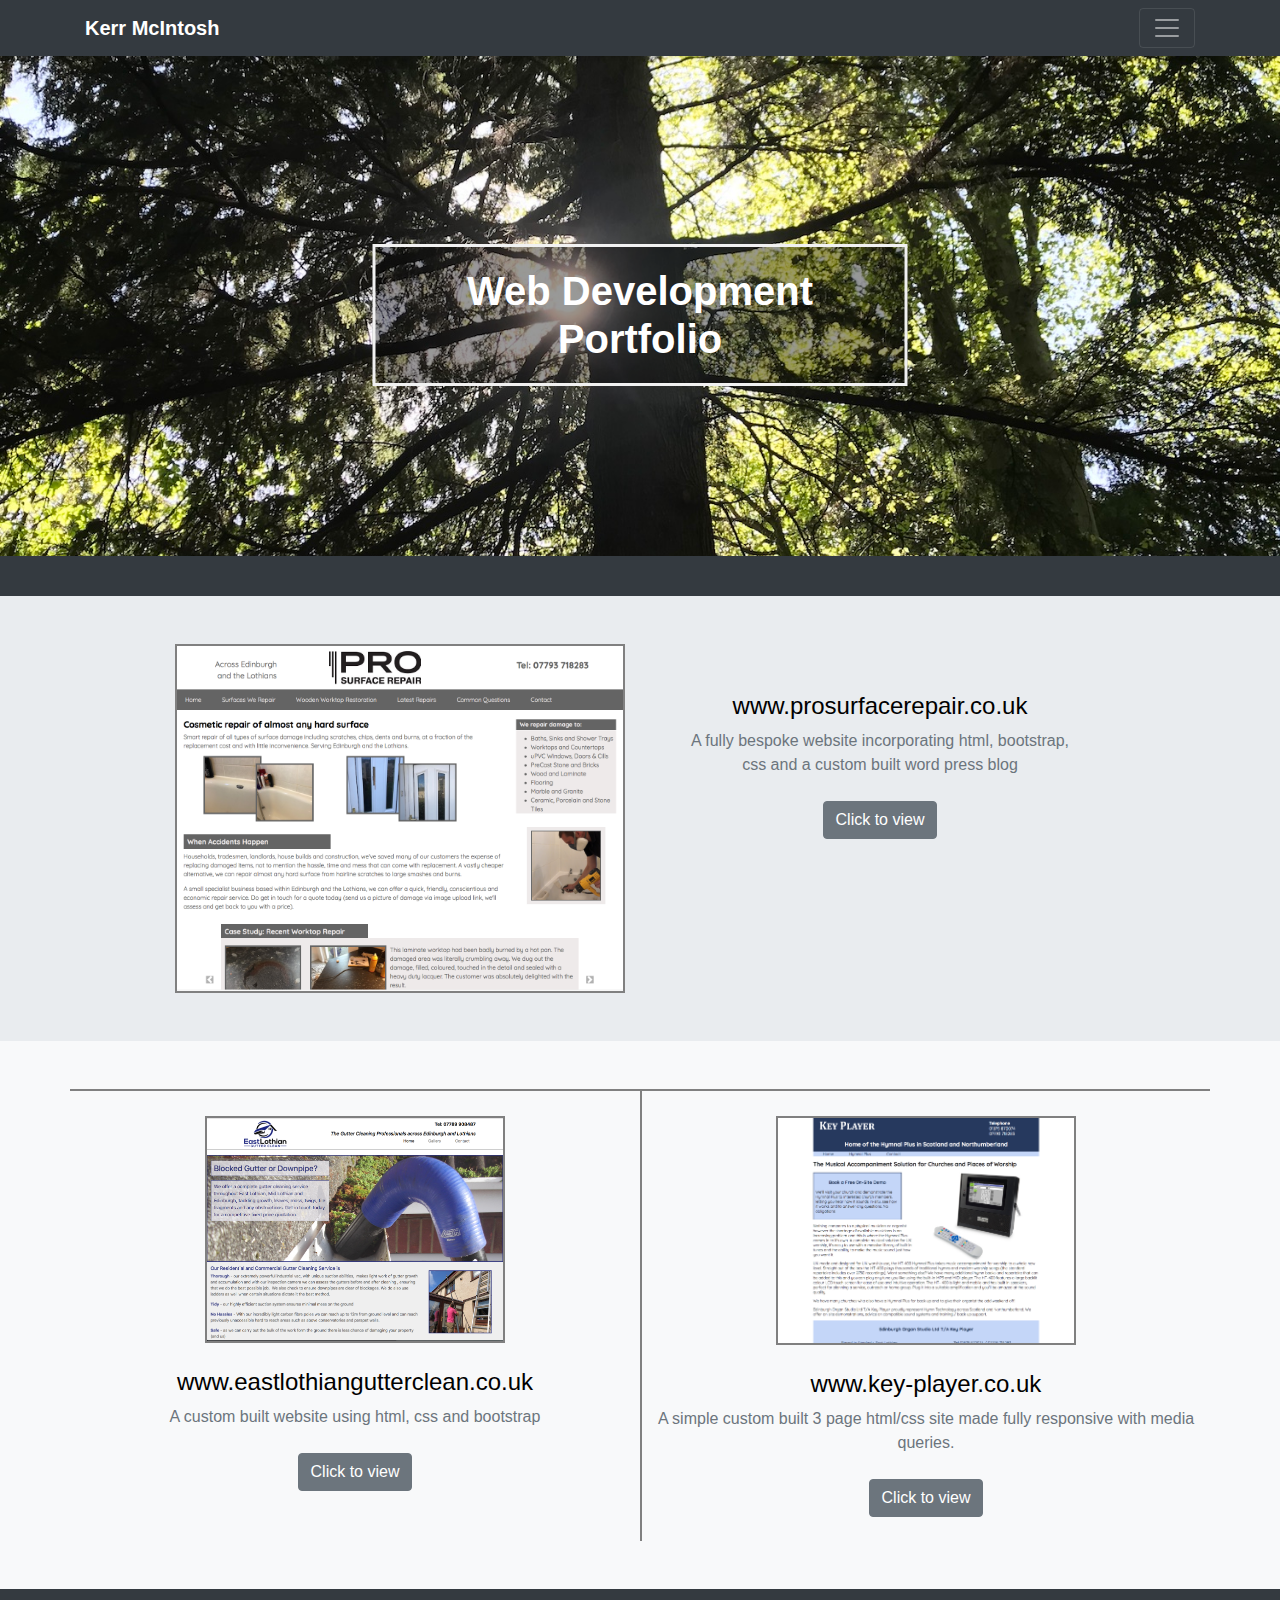
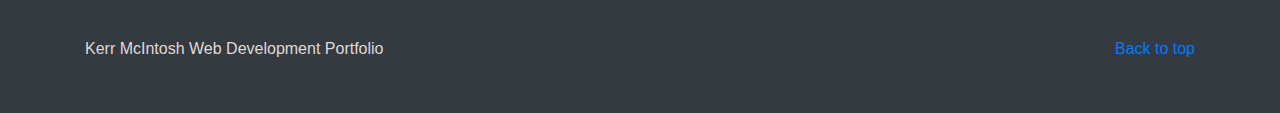
<file: index.html>
<!DOCTYPE html>
<html lang="en-GB">
  <head>
    <meta charset="UTF-8" />
    <meta name="viewport" content="width=device-width, initial-scale=1.0" />
    <meta http-equiv="X-UA-Compatible" content="ie=edge" />
    <meta
      name="Kerr McIntosh Portfolio"
      content="Portfolio of Kerrs sites"/>
    <meta name="viewport" content="width=device-width, initial-scale=1.0" />
    <!-- bootstrap script css -->
    <link
      rel="stylesheet"
      href="https://stackpath.bootstrapcdn.com/bootstrap/4.4.1/css/bootstrap.min.css"
      integrity="sha384-Vkoo8x4CGsO3+Hhxv8T/Q5PaXtkKtu6ug5TOeNV6gBiFeWPGFN9MuhOf23Q9Ifjh"
      crossorigin="anonymous"
    />
    <link href="styles.css" type="text/css" rel="stylesheet" />
    <!-- bootstrap javascript -->
    <script
      src="https://code.jquery.com/jquery-3.4.1.slim.min.js"
      integrity="sha384-J6qa4849blE2+poT4WnyKhv5vZF5SrPo0iEjwBvKU7imGFAV0wwj1yYfoRSJoZ+n"
      crossorigin="anonymous"></script>
    <script
      src="https://cdn.jsdelivr.net/npm/popper.js@1.16.0/dist/umd/popper.min.js"
      integrity="sha384-Q6E9RHvbIyZFJoft+2mJbHaEWldlvI9IOYy5n3zV9zzTtmI3UksdQRVvoxMfooAo"
      crossorigin="anonymous"></script>
    <script
      src="https://stackpath.bootstrapcdn.com/bootstrap/4.4.1/js/bootstrap.min.js"
      integrity="sha384-wfSDF2E50Y2D1uUdj0O3uMBJnjuUD4Ih7YwaYd1iqfktj0Uod8GCExl3Og8ifwB6"
      crossorigin="anonymous"></script>
    <title>Portfolio, Kerr McIntosh</title>
  </head>
  <body>
  <header class="navfix">
    <div class="collapse bg-dark " id="navbarHeader">
      <div class="container ">
        <div class="row">
          <div class="col-md-7 py-4">
            <h4 class="text-muted">Welcome</h4>
            <p class="text-nav">A showcase of some of the sites that I have recently developed, incorporating HTML5, CSS3, Bootstrap, Wordpress, PHP and Javascript</p>
          </div>
          <div class="col-md-5 py-4">
            <h4 class="text-muted">Contact</h4>
            <ul class="text-nav">
              <li>Call: 07793 718283</li>
              <li>Email: kerrmcintosh@gmail.com</li>
            </ul>
          </div>
        </div>
      </div>
    </div>
    <div class="navbar navbar-dark bg-dark shadow-sm">
      <div class="container d-flex justify-content-between">
        <a href="#first_site" class="navbar-brand d-flex align-items-center">
          <strong>Kerr McIntosh</strong>
        </a>
        <button class="navbar-toggler" type="button" data-toggle="collapse" data-target="#navbarHeader" aria-controls="navbarHeader" aria-expanded="false" aria-label="Toggle navigation">
          <span class="navbar-toggler-icon"></span>
        </button>
      </div>
    </div>
  </header>

  <main class="bg-dark">

    <div class="banner_container">

  </div>
    <h1 class="banner_text">Web Development Portfolio</h1>
  <div class="separator40"></div>
    <section class="jumbotron text-center">
      <div class="container">
        <div class="row">
<div class= "col-sm-6"><a href="http://prosurfacerepair.co.uk"><img src="images/pro_surface_site.png" class="pro-surf" alt="Pro Surface Website"></a></div>
  <div class= "col-sm-6 pro-surf-text">
    <h4><a href="http://prosurfacerepair.co.uk" class="link_text" name="first_site">www.prosurfacerepair.co.uk</a></h4><p class="text-muted ">A fully bespoke website incorporating html, bootstrap, css and a custom built word press blog</p>
        <p>
          <a href="http://prosurfacerepair.co.uk" class="btn btn-secondary my-2">Click to view</a>
        </p>
      </div>
    </div>
    </div>
    </section>
    <div class="album py-5 bg-light">
      <div class="container">

        <div class="row further_sites">
          <div class="col-md-6">
            <div class="mb-6">
              <a href="http://eastlothiangutterclean.co.uk"><img src="images/east_loth_gutter_site.png" class="other_sites" alt="East Lothian Gutter Clean Website"></a></div>

    <h4 class="link_head"><a href="http://eastlothiangutterclean.co.uk" class="link_text">www.eastlothiangutterclean.co.uk</a></h4><p class="text-muted  site_info">A custom built website using html, css and bootstrap</p>
        <p>
          <a href="http://eastlothiangutterclean.co.uk" class="btn btn-secondary my-2">Click to view</a>
        </p>


              </div>


          <div class="col-md-6 left_border">
            <div class="mb-6">
              <a href="http://key-player.co.uk"><img src="images/key_player_site.png" class="other_sites" alt="Key Player Website"></a></div>
                <h4 class="link_head"><a href="http://key-player.co.uk" class="link_text">www.key-player.co.uk</a></h4><p class="text-muted site_info">A simple custom built 3 page html/css site made fully responsive with media queries.</p>
                    <p>
                      <a href="http://key-player.co.uk" class="btn btn-secondary my-2">Click to view</a>
                    </p>

                </div>
              </div>            </div>
            </div>


  </main>

  <footer class="text-nav bg-dark">
    <div class="container">
      <p class="float-right">
        <a href="#">Back to top</a>
      </p>
      <p>Kerr McIntosh Web Development Portfolio</p>

    </div>
  </footer>
    </body></html>
</file>
<file: styles.css>
.text-nav {
  color: #dfd9d9;
}

.separator40 {
  height: 40px;
width: 100%;}

.jumbotron {
    padding-top: 3rem;
    padding-bottom: 3rem;
    margin-bottom: 0;


}

  .jumbotron p:last-child {
    margin-bottom: 0;
  }

  .jumbotron h1 {
    font-weight: 400;
  }

  .jumbotron .container {
    max-width: 60rem;
  }

  .text-center {
    border-radius: 0px;
  }

  .pro-surf {
    width:100%;
    border: 2px solid grey;
  }
  .pro-surf-text {
    padding: 5% 5%;
  }

  .link_text{
    color: black;
  }
  @media only screen and (max-width: 725px) {
    .pro-surf-text > h4 {
      font-size: 1.2rem;
    }
    .pro-surf-text > p {
      font-size: 1rem;
    }
    .pro-surf-text {
      padding: 0 5px;
    }
    }

    @media (max-width: 576px) {
      .jumbotron {
        padding-left: 3rem;
        padding-right: 3rem;
      }
    }



  footer {
    padding-top: 3rem;
    padding-bottom: 3rem;
  }

  footer p {
    margin-bottom: .25rem;
  }


  /* BANNER CSS */


  .navfix
  {z-index:10;
  position: relative;}
.banner_container {
  width: "100%";
height: 600px;
  background-image: url('banner_images/into_the_trees.jpg');
  background-repeat: no-repeat;
  background-size: 100% auto;
  overflow: none;
}

.banner_text {
  background-color: rgb(0,0,0); /* Fallback color */
  background-color: rgba(0,0,0, 0.4); /* Black w/opacity/see-through */
  color: white;
  font-weight: bold;
  border: 3px solid #f1f1f1;
  position: absolute;
  top: 35%;
  left: 50%;
  transform: translate(-50%, -50%);
  z-index: 0;
  width: 535px;
  padding: 20px;
  text-align: center;
}

@media only screen and (max-width: 1499px) {
  .banner_container {
  height: 500px;}}
  @media only screen and (max-width: 1245px) {
    .banner_container {
    height: 425px;}
    .banner_text {
      top: 30%;}}
    @media only screen and (max-width: 1085px) {
      .banner_container {
      height: 350px;}}
      @media only screen and (max-width: 1085px) {
        .banner_container {
        height: 350px;}
        .banner_text {
          top: 20%;}}
        @media only screen and (max-width: 865px) {
          .banner_container {
          height: 275px;}}
          @media only screen and (max-width: 679px) {
            .banner_container {
            height: 250px;}
            .banner_text {
            font-size: 1.5rem;
            width: 335px;}}
            @media only screen and (max-width: 630px) {
              .banner_container {
              height: 200px;}
              .banner_text {
                top: 15%;}}
              @media only screen and (max-width: 495px) {
                .banner_container {
                height: 150px;}
                .banner_text {
                  top: 13%;
                font-size: 1.2rem;
                width: 260px;}}

/* END BANNER CSS */

.further_sites {
  border-top: 2px solid #808080;
  text-align: center;


}

.left_border {
  border-left: 2px solid #808080;
}

@media only screen and (max-width: 992px) {
  .link_head {
    font-size: 1.2rem;
  }
  .further_sites > p {
    font-size: 0.8rem;
  }

  }

  @media only screen and (max-width: 767px) {

    .left_border {
      border-left: none;
      border-top: 2px solid #808080;
    }
    }

.other_sites
{width: 300px;
height: auto;
border: 2px solid grey;
margin: 25px auto;}
</file>
